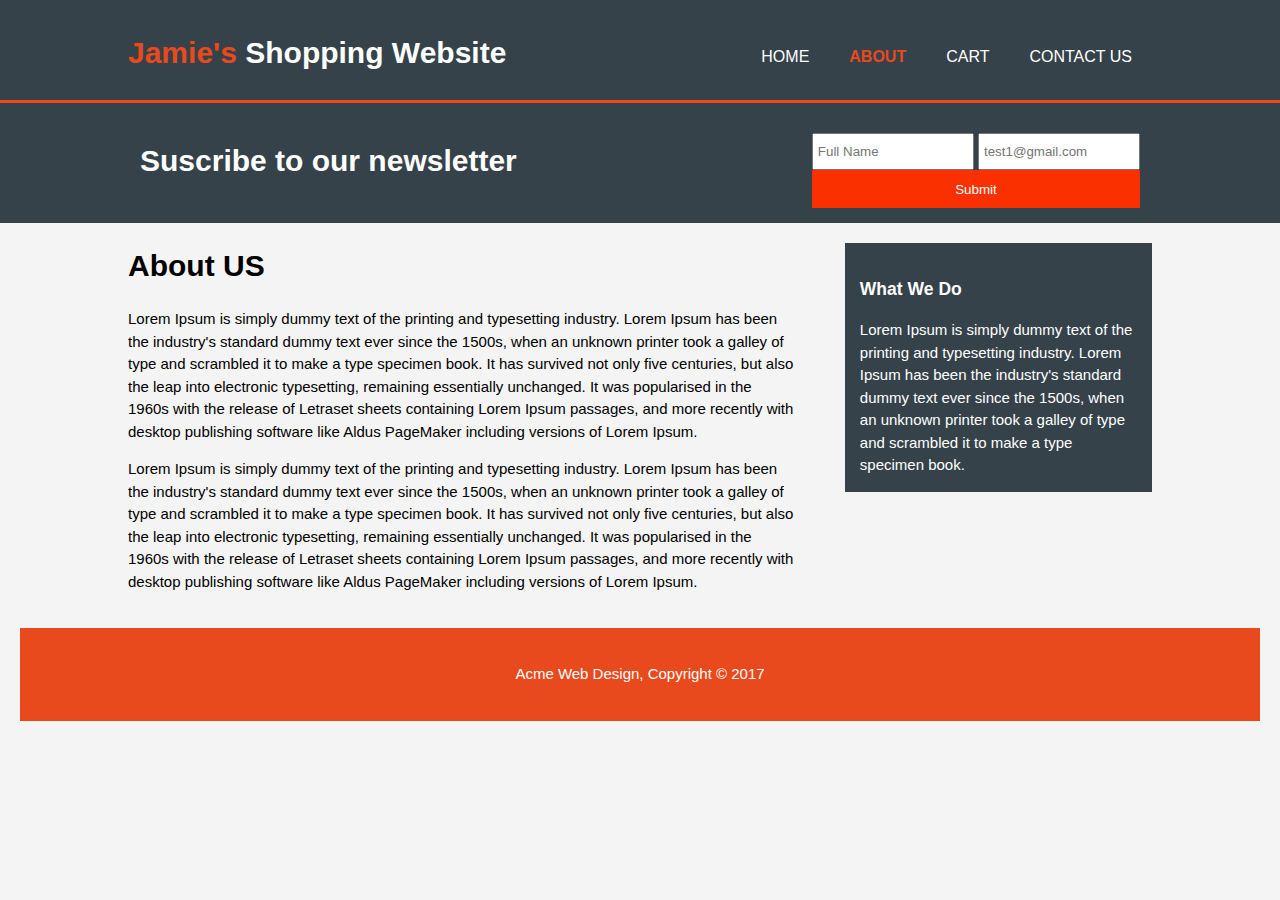
<file: about.html>
<!DOCTYPE html>
<html lang="en">

<head>
<title>Acme Web Design | About Us </title>
<meta name="viewport" content="width=device-width, intial-scale=1">
<meta charset="uft-8">
<link rel="stylesheet" type="text/css" href="shoppingcart.css">
<meta name="author" content="Jamie Ajibade">
    
        <script>
    function request() {
    alert("Request has been sent! Please Check email.");
}
      </script>
</head>

<body>
 <header>
  <div class="container">
    <div id="branding">
     <h1><span class="highlight">Jamie's</span> Shopping Website</h1>  
      </div>
      <nav>
      <ul>
         <li><a href="index.html">Home </a></li> 
            <li class="current"><a href="about.html">About </a></li> 
                <li><a href="shoppingcart.html">Cart </a></li> 
          <li><a href="contact.html">Contact Us </a></li>
     </ul>
      </nav>
     </div>  
    </header>
    
<section id="newsletter">
<div class="container">
<h1>Suscribe to our newsletter</h1>   
<form>
<input type="text"  placeholder="Full Name" name="name">
<input type="email"  placeholder="test1@gmail.com" name="name">
<button type="submit" class="button1" onclick="request()">Submit</button>  
</form>
    </div>    
    </section>   
    
    
<section id="main">
    
 <div class="container">
<article id="main-col">
<h1>About US</h1> 


<p>
    
Lorem Ipsum is simply dummy text of the printing and typesetting industry. Lorem Ipsum has been the industry's standard dummy text ever since the 1500s, when an unknown printer took a galley of type and scrambled it to make a type specimen book. It has survived not only five centuries, but also the leap into electronic typesetting, remaining essentially unchanged. It was popularised in the 1960s with the release of Letraset sheets containing Lorem Ipsum passages, and more recently with desktop publishing software like Aldus PageMaker including versions of Lorem Ipsum.</p>
    
   <p> Lorem Ipsum is simply dummy text of the printing and typesetting industry. Lorem Ipsum has been the industry's standard dummy text ever since the 1500s, when an unknown printer took a galley of type and scrambled it to make a type specimen book. It has survived not only five centuries, but also the leap into electronic typesetting, remaining essentially unchanged. It was popularised in the 1960s with the release of Letraset sheets containing Lorem Ipsum passages, and more recently with desktop publishing software like Aldus PageMaker including versions of Lorem Ipsum.
    
    
    
    </p>
     
     
    </article>
    
    
    <aside id="sidebar">
        <div class="dark">
     <h3>What We Do</h3>
     Lorem Ipsum is simply dummy text of the printing and typesetting industry. Lorem Ipsum has been the industry's standard dummy text ever since the 1500s, when an unknown printer took a galley of type and scrambled it to make a type specimen book.
     </div>
     </aside>
    </div>  
    
    
    
    
    </section>
    
    <footer>
    
    
    <p>Acme Web Design, Copyright &copy; 2017</p>
    </footer>
</body>  
    
</html>
</file>
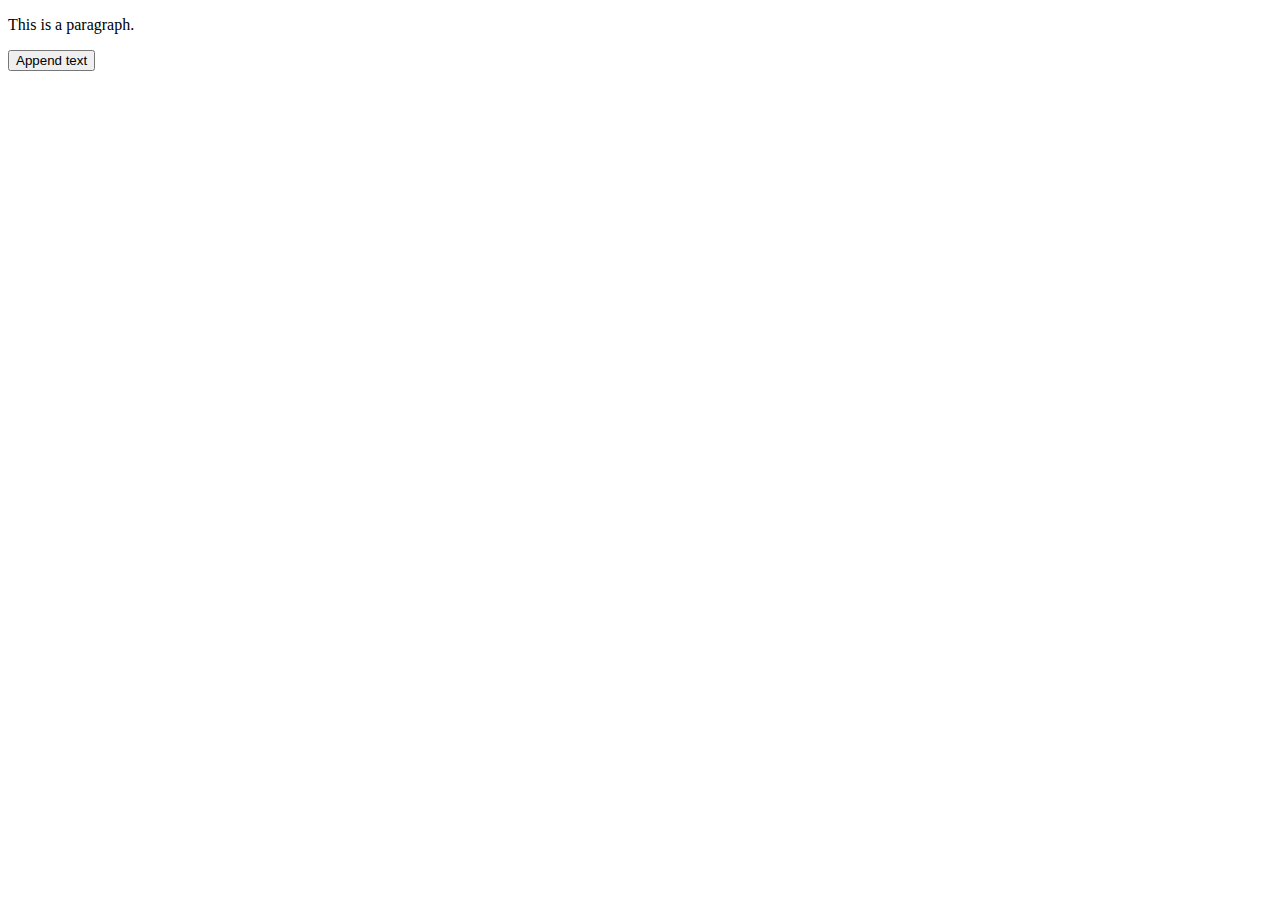
<file: checkout.html>
<!DOCTYPE html>
<html>
<head>
<script src="https://ajax.googleapis.com/ajax/libs/jquery/3.1.1/jquery.min.js"></script>
<script>
function appendText() {
    var txt1 = "<p>Text.</p>";              // Create text with HTML
    var txt2 = $("<p></p>").text("Text.");  // Create text with jQuery
    var txt3 = document.createElement("p");
    txt3.innerHTML = "Text.";               // Create text with DOM
    $("body").append(txt1, txt2, txt3);     // Append new elements
}
</script>
</head>
<body>

<p>This is a paragraph.</p>
<button onclick="appendText()">Append text</button>

</body>
</html>
</file>
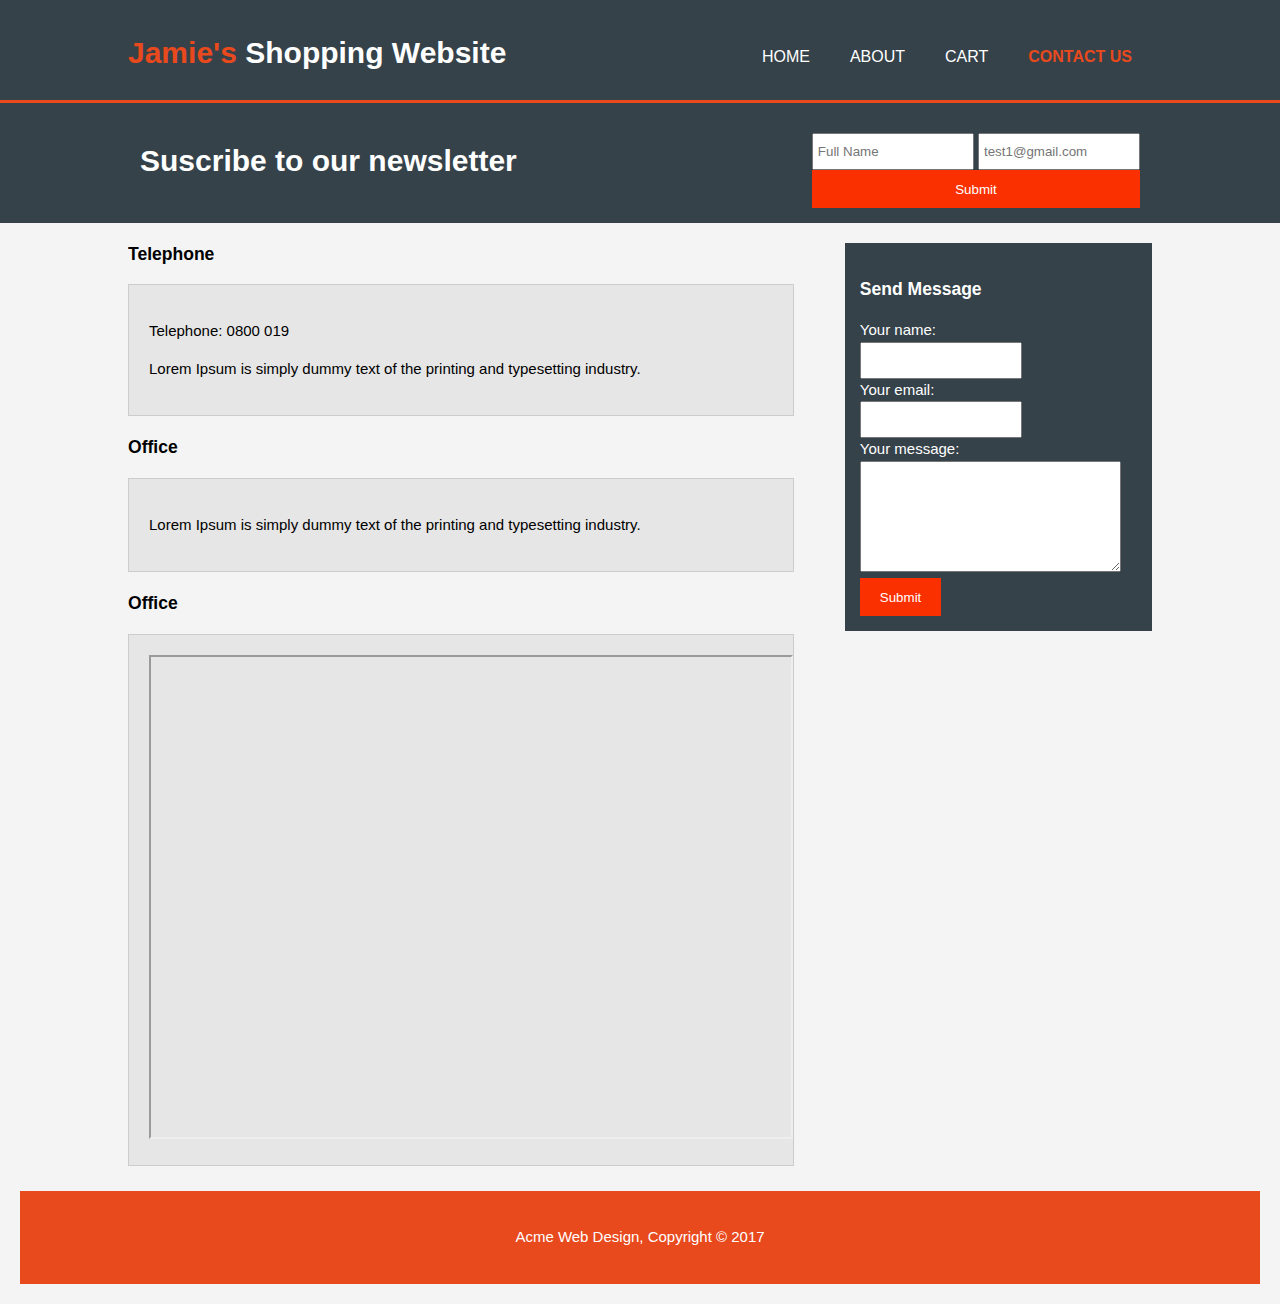
<file: contact.html>
<!DOCTYPE html>
<html lang="en">

<head>
<title>Acme Web Design | Contact Us </title>
<meta name="viewport" content="width=device-width, intial-scale=1">
<meta charset="uft-8">
<link rel="stylesheet" type="text/css" href="shoppingcart.css">
<meta name="author" content="Jamie Ajibade">
    
<script>
    function initMap() {
        var uluru = {lat: -25.363, lng: 131.044};
        var map = new google.maps.Map(document.getElementById('map'), {
          zoom: 4,
          center: uluru
        });
        var marker = new google.maps.Marker({
          position: uluru,
          map: map
        });
    </script>
    <script>
    function request() {
    alert("Request has been sent! Please Check email.");
}
    
    </script>
</head>

<body>
 <header>
  <div class="container">
    <div id="branding">
     <h1><span class="highlight">Jamie's</span> Shopping Website</h1>  
      </div>
      <nav>
      <ul>
         <li><a href="index.html">Home </a></li> 
            <li><a href="about.html">About </a></li> 
                <li><a href="shoppingcart.html"> Cart </a></li> 
          <li class="current"><a href="contact.html">Contact Us </a></li>
     </ul>
      </nav>
     </div>  
    </header>
    
<section id="newsletter">
<div class="container">
<h1>Suscribe to our newsletter</h1>   
<form>
<input type="text"  placeholder="Full Name" name="name">
<input type="email"  placeholder="test1@gmail.com" name="name">
<button type="submit" class="button1" onclick="request()">Submit</button> 
</form>
    </div>    
    </section>   
    
    
<section id="main">
    
 <div class="container">
<article id="main-col"> 
<ul id="contact">
    <h3>Telephone</h3>
<li>
<p>
    
Telephone: 0800 019</p>
    
   <p> Lorem Ipsum is simply dummy text of the printing and typesetting industry.
    </p>
    </li>
    <h3>Office</h3>
    <li>
    <p> Lorem Ipsum is simply dummy text of the printing and typesetting industry.
    </p>
     </li>
    
    <h3>Office</h3>
    <li>
    <iframe src="https://www.google.com/maps/d/embed?mid=1vTqJ_w8fZ33HZIM5GP6RvLDkf4w&hl=en" width="640" height="480"></iframe>
     </li>
        
    </ul>
    </article>
    
    
    <aside id="sidebar">
        <div class="dark">
     <h3>Send Message</h3>
    <form>
 <form id="contact_form" action="#" method="POST" enctype="multipart/form-data">
	<div class="row">
		<label for="name">Your name:</label><br />
		<input id="name" class="input" name="name" type="text" value="" size="30" required /><br />
	</div>
	<div class="row">
		<label for="email">Your email:</label><br />
		<input id="email" class="input" name="email" type="text" value="" size="30" required width=100% /><br />
	</div>
	<div class="row">
		<label for="message">Your message:</label><br />
		<textarea id="message" class="input" name="message" rows="7" cols="30" required width="100%"></textarea><br />
	</div>
	<button type="submit" class="button1" value="Send Email">Submit</button> 
</form>			
</form>
     </div>
     </aside>
    </div>  
    
    
    </section>
    
    <footer>
    
    
    <p>Acme Web Design, Copyright &copy; 2017</p>
    </footer>
</body>  
    
</html>
</file>
<file: shoppingcart.css>
body{
    
    font: 15px/1.5 sans-serif, fantasy;
    padding: 0;
    margin: 0;
    background-color: #f4f4f4;
}


#payments input[type=text], select {
    width: 100%;
    padding: 12px 20px;
    margin: 8px 0;
    display: inline-block;
    border: 1px solid black;
    border-radius: 4px;
    box-sizing: border-box;
    background-color: beige;
}

/* global */
.container{
width: 80%;
margin: auto;
overflow: hidden;
}

ul{
  padding:0;
margin: 0;
}

.button1{
    height: 38px;
    background: #fa3000;
    border: 0;
    padding-left: 20px;
    padding-right: 20px;
    color: white;
}

header{
background: #35424a;
color: white;
padding-top: 30px;
min-height: 70px;
border-bottom: #e8491d 3px solid;
}

header a{
    
color: white;   
text-decoration: none;
    text-transform: uppercase;
    font-size:16px;
}
 

header li{
display: inline;
float: left;
padding: 5px 20px 0px 20px;
}

header #branding{
float: left;
}

header #branding h1{
margin:0;
}

header nav{
float: right;
margin-top: 10px;
}

header .highlight, header .current a{
    color: #e8491d;
    font-weight: bold;
}

header a:hover{
color: red;
    font-weight: bold;
}

.dark{
padding: 15px;
background: #35424a;
color: #ffffff;
    margin-top: 10px;
margin-bottom: 10px;    
}

/* Showcase */

#showcase{
min-height: 300px;
text-align: center;
    color: white;
    background-color: grey;
}

#showcase p{

font-size: 20px;
text-align: center;
}

#showcase h1{
    margin-top: 100px;
    margin-bottom: 10px;
font-size: 20px;
text-align: center;
}

/* newsletter*/
#newsletter{
    padding: 15px;
    color: white;
    background:#35424a; 
}

#newsletter h1{
    float: left;
}
    
#newsletter form{
    margin-top: 15px;
    float:right;
}

#newsletter input[type="text"]{
    padding: 4px;
    height: 25px;
    width:150px;
}

#newsletter input[type="email"]{
    padding: 4px;
    height: 25px;
    width:150px;
}

#newsletter input[type="textarea"]{
    padding: 4px;
    height: 50px;
    width:150px;
}

#sidebar input[type="text"]{
    padding: 4px;
    height: 25px;
    width:150px;
}

#sidebar input[type="textarea"]{
    padding: 4px;
    height: 25px;
    width:150px;
}
/*Boxes*/

#boxes{
    margin-top: 20px;
}

#boxes .box{
  float: left;
    width: 30%;
    padding: 10px;
    text-align: center;
}

#boxes .specialbox{
  float: left;
    width: 30%;
    padding: 10px;
    text-align: center;
}

#boxes .specialh1{
font-size: 40px;
    text-align: center;
}

#boxes .box img{
 width: 90px;
    height: auto;
}

ul#contact li{
list-style: none;
padding: 20px;
border: #cccccc solid 1px;
    margin-bottom: 5px;
    background: #e6e6e6;
}

footer{
    padding: 20px;
    margin: 20px;
    color: white;
    background-color: #e8491d;
    text-align: center;
}


aside#sidebar{
    float: right;
    width: 30%;
    margin-top: 10px;
}


#newsletter button, .quote button{
    display: block;
    width: 100%;
}

#contact_form button, .quote button{
    display: block;
    width: 100%;
}

#contact_form form input[type="email"],.quote button{
    width: 100%;
    margin-bottom: 5px;
}

#contact_form form input[type="textarea"]{
    width: 100%;

}

/* Main-Col*/

article#main-col{
    
    float: left;
    width: 65%
}

table{
    color: #e8491d;
    text-align: center;
}

/* media queries*/

@media(max-width: 768px){
header #branding,
    header nav,
    header nav li,
    #payments,
    #newsletter h1,
    #newsletter form,
    #boxes .box,
    #specialbox .box,
    article#main-col,
    table, td, tr,#table,
    aside#sidebar{
        float: none;
        text-align: center;
        width: 100%;
    }

    header{
        padding-bottom: 20px;
    }
    
    #showcase h1{
        margin-top: 40px;
    }
    
    #newsletter button{
        display: block;
        width: 100%
    }
    
    #newsletter form input[type="email"]{
        width: 100%;
        margin-bottom: 5px;
    }
    
      #newsletter form input[type="text"]{
        width: 100%;
        margin-bottom: 5px;
    }
    
    
    #sidebar button{
        display: block;
        width: 100%
    }
    
    #sidebar form input[type="email"]{
        width: 100%;
        margin-bottom: 5px;
    }
    
      #sidebar form input[type="text"]{
        width: 100%;
        margin-bottom: 5px;
    }
    
    #sidebar form input[type="textarea"]{
        width: 100%;
        margin-bottom: 5px;
    }
    
    /* Force table to not be like tables anymore */
	table, thead, tbody, th, td, tr { 
		display: block;
	}
	
#payments input[type=text], select {
    width: 100%;
    padding: 12px 20px;
    margin: 8px 0;
    display: inline-block;
    border: 1px solid ;
    border-radius: 4px;
    box-sizing: border-box;
}
</file>
